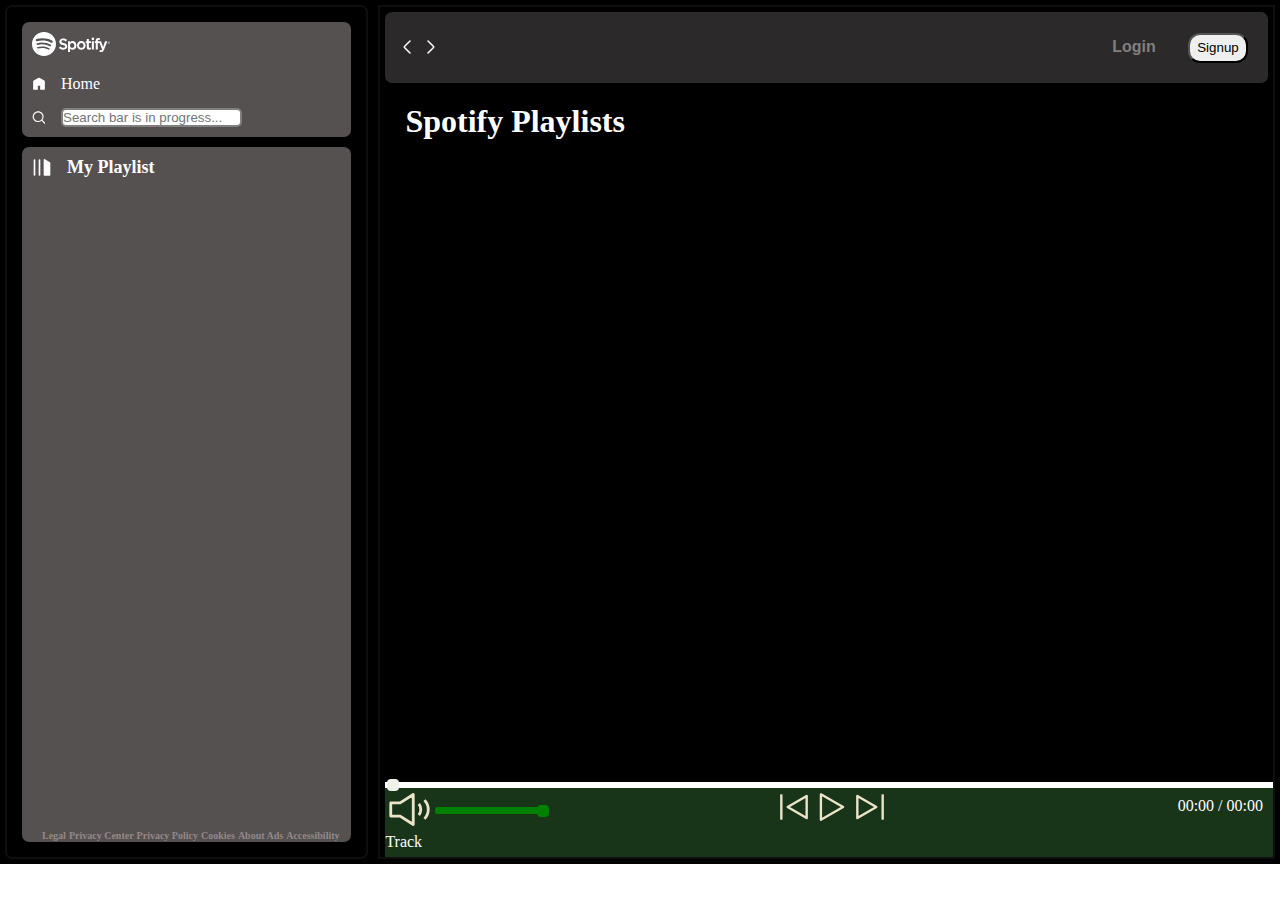
<file: index.html>
<!DOCTYPE html>
<html lang="en">
<head>
    <meta charset="UTF-8">
    <meta name="viewport" content="width=device-width, initial-scale=1.0">
    <link rel="stylesheet" href="utility.css">
    <link rel="stylesheet" href="index.css">
    <title>'My music My world'</title>
</head>
<body>
    <script src = "index.js"> </script>
    <div class="container flex bg-black">
        <div class="left border rounded"> 
            <!-- /* yaha pr left  border bg- black 3 class denote krta hai utility me border, bg-black wala css hai*/ -->
            <div class="home bg-grey rounded p1 m1">
            <img class = "invert" src="images/logo.svg" alt="logo">
            <img src="images/close.svg" alt="close" class = "close invert" style = "position: absolute; right: 20px; cursor: pointer;">
            <ul>
                <li> <img class = "invert" src="images/home.svg" alt="home">Home</li>
                <li> <img class = "invert" src="images/search.svg" alt="search"><input type="text" id="searchBox" placeholder="Search bar is in progress..." style="border: grey 2px solid; width: 1200px !important; border-radius: 5px;"></li>
            </ul>
            </div>
            <div class="library bg-grey rounded p1 m1">
                <div class="heading">
                 <img src="images/playlist.svg" alt="playlist" class="invert">
                 <h2>My Playlist</h2>
                </div>
                

                <div class="songList" style = "display: flex; overflow-y: scroll; overflow-x:visible; height: 68vh;">
                    <ul>
                         </ul>
                </div>
                <div class="footer">
                    <div><a href="https://www.spotify.com/jp/legal/"><span>Legal</span></a></div>
                    <div><a href="https://www.spotify.com/jp/privacy/"><span>Privacy Center</span></a></div>
                    <div><a href="https://www.spotify.com/jp/legal/privacy-policy/"><span>Privacy Policy</span></a>
                    </div>
                    <div><a href="https://www.spotify.com/jp/legal/cookies-policy/"><span>Cookies</span></a></div>
                    <div><a href="https://www.spotify.com/jp/legal/privacy-policy/#s3"><span>About Ads</span></a></div>
                    <div><a href="https://www.spotify.com/jp/accessibility/"><span>Accessibility</span></a></div>
                </div>
            </div>
                </div>
        <div class="right border">
            <div class="header rounded">
                <div class="nav">
                        <img width="40" class="invert hamburger" src="images/hamburger.svg" alt="hamburger">
                        <svg width="24" height="24" viewBox="0 0 24 24" fill="none" xmlns="http://www.w3.org/2000/svg">
                            <path
                                d="M15 6L9.70711 11.2929C9.37377 11.6262 9.20711 11.7929 9.20711 12C9.20711 12.2071 9.37377 12.3738 9.70711 12.7071L15 18"
                                stroke="#ffffff" stroke-width="1.5" stroke-linecap="round" stroke-linejoin="round" />
                        </svg>
                        <svg width="24" height="24" viewBox="0 0 24 24" fill="none" xmlns="http://www.w3.org/2000/svg">
                            <path
                                d="M9 18L14.2929 12.7071C14.6262 12.3738 14.7929 12.2071 14.7929 12C14.7929 11.7929 14.6262 11.6262 14.2929 11.2929L9 6"
                                stroke="#ffffff" stroke-width="1.5" stroke-linecap="round" stroke-linejoin="round" />
                        </svg>
                    </div>
                <div class="button rounded">
                    <button class = "loginbtn">Login</button>
                    <button class = "signupbtn">Signup</button>
                </div>
            </div>
            <div class="spotify-playlist">
                <h1 style="margin: 20px;">Spotify Playlists</h1>
                <div class="cardcontainer">
                    
                </div>
            </div>
            <div class="playbar"> 
                <div class="w1">
                <div class="seekBar">
                    <div class="circle"></div>
                </div>
                </div>
                <div class="w2" style = "display: flex; justify-content: center; height: 38px">
                    <div class = "timeinbar" style = "position: absolute; right: 15px; top: 15px;"> 00:00 / 00:00 </div>
                    <!-- <div style = "width: 20%; height: 100%;"> -->
                <img src="images/prevsong.svg" alt="prev" class = "invert playbarbutton">
                <img src="images/play.svg" alt="play" class = "invert playbarbutton">
                <img src="images/nextsong.svg" alt="next" class = "invert playbarbutton">
                    
                         </div>
                <!-- <div style = "padding: 0; margin: 0; overflow: visible"> -->
                    <img src="images/volume.svg" alt="vol" class = "invert volbutton" style=" position: absolute; left: 2px; top: 5px; height: 60%;">
                    <div class="volumebar" style = "position: absolute; left: 50px; top: 25px; display: flex; ">
                    <div class="vol circle" style = "background-color: green; position:absolute; top: -4px; left: 100%;"></div>
                </div>  
                <!-- </div> -->
                <div class="w3">
                    <div class = "songinbar" style = "position: absolute; overflow: hidden; width: 98%; height: 20px; bottom: 4px"> Track </div>
                </div>
            </div>
        </div>
    </div>
</body>
</html>
</file>
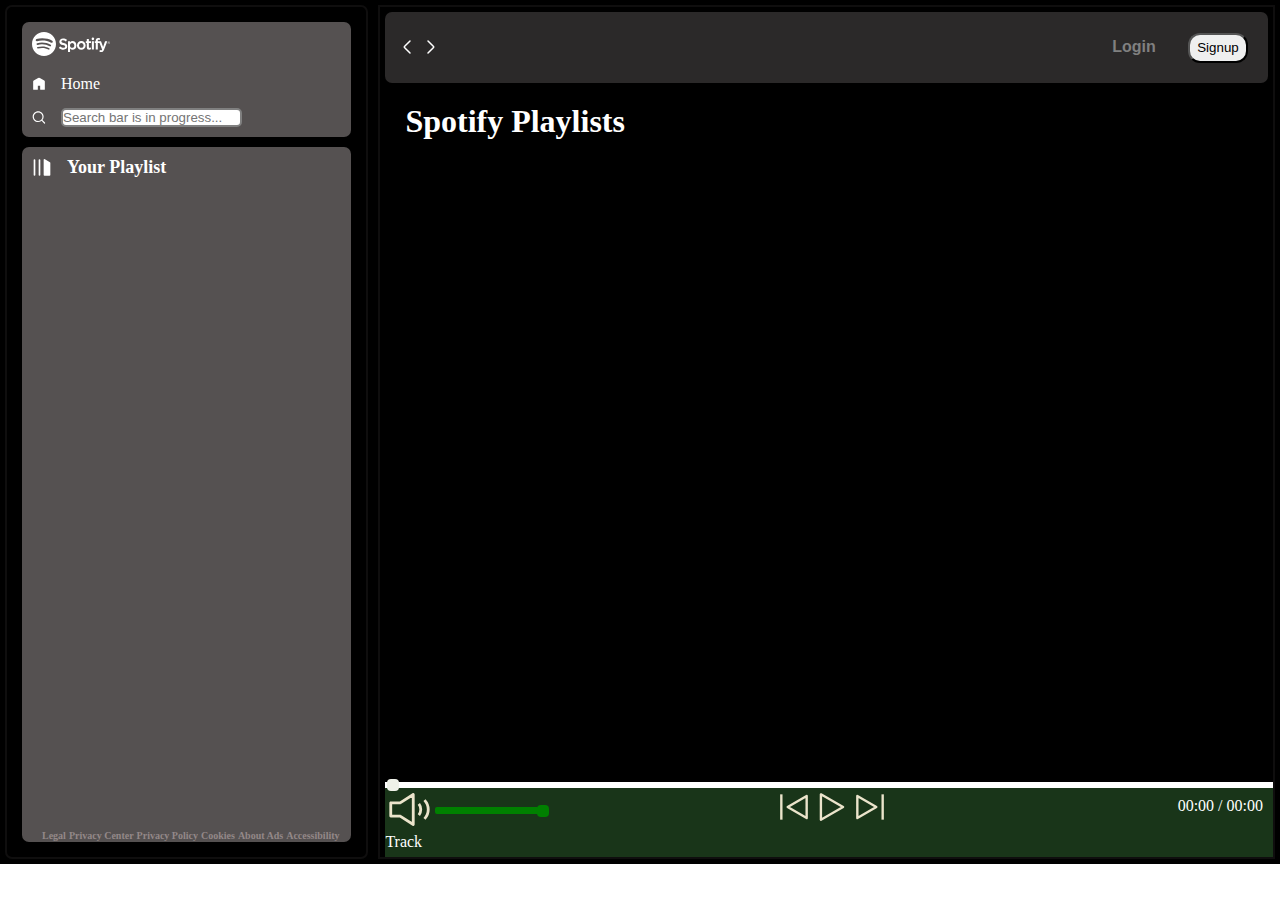
<file: spotify.html>
<!DOCTYPE html>
<html lang="en">
<head>
    <meta charset="UTF-8">
    <meta name="viewport" content="width=device-width, initial-scale=1.0">
    <link rel="stylesheet" href="utility.css">
    <link rel="stylesheet" href="index.css">
    <title>'Web Player: Music for everyone'</title>
</head>
<body>
    <script src = "index.js"> </script>
    <div class="container flex bg-black">
        <div class="left border rounded"> 
            <!-- /* yaha pr left  border bg- black 3 class denote krta hai utility me border, bg-black wala css hai*/ -->
            <div class="home bg-grey rounded p1 m1">
            <img class = "invert" src="images/logo.svg" alt="logo">
            <img src="images/close.svg" alt="close" class = "close invert" style = "position: absolute; right: 20px; cursor: pointer;">
            <ul>
                <li> <img class = "invert" src="images/home.svg" alt="home">Home</li>
                <li> <img class = "invert" src="images/search.svg" alt="search"><input type="text" id="searchBox" placeholder="Search bar is in progress..." style="border: grey 2px solid; width: 1200px !important; border-radius: 5px;"></li>
            </ul>
            </div>
            <div class="library bg-grey rounded p1 m1">
                <div class="heading">
                 <img src="images/playlist.svg" alt="playlist" class="invert">
                 <h2>Your Playlist</h2>
                </div>
                

                <div class="songList" style = "display: flex; overflow-y: scroll; overflow-x:visible; height: 68vh;">
                    <ul>
                         </ul>
                </div>
                <div class="footer">
                    <div><a href="https://www.spotify.com/jp/legal/"><span>Legal</span></a></div>
                    <div><a href="https://www.spotify.com/jp/privacy/"><span>Privacy Center</span></a></div>
                    <div><a href="https://www.spotify.com/jp/legal/privacy-policy/"><span>Privacy Policy</span></a>
                    </div>
                    <div><a href="https://www.spotify.com/jp/legal/cookies-policy/"><span>Cookies</span></a></div>
                    <div><a href="https://www.spotify.com/jp/legal/privacy-policy/#s3"><span>About Ads</span></a></div>
                    <div><a href="https://www.spotify.com/jp/accessibility/"><span>Accessibility</span></a></div>
                </div>
            </div>
                </div>
        <div class="right border">
            <div class="header rounded">
                <div class="nav">
                        <img width="40" class="invert hamburger" src="images/hamburger.svg" alt="hamburger">
                        <svg width="24" height="24" viewBox="0 0 24 24" fill="none" xmlns="http://www.w3.org/2000/svg">
                            <path
                                d="M15 6L9.70711 11.2929C9.37377 11.6262 9.20711 11.7929 9.20711 12C9.20711 12.2071 9.37377 12.3738 9.70711 12.7071L15 18"
                                stroke="#ffffff" stroke-width="1.5" stroke-linecap="round" stroke-linejoin="round" />
                        </svg>
                        <svg width="24" height="24" viewBox="0 0 24 24" fill="none" xmlns="http://www.w3.org/2000/svg">
                            <path
                                d="M9 18L14.2929 12.7071C14.6262 12.3738 14.7929 12.2071 14.7929 12C14.7929 11.7929 14.6262 11.6262 14.2929 11.2929L9 6"
                                stroke="#ffffff" stroke-width="1.5" stroke-linecap="round" stroke-linejoin="round" />
                        </svg>
                    </div>
                <div class="button rounded">
                    <button class = "loginbtn">Login</button>
                    <button class = "signupbtn">Signup</button>
                </div>
            </div>
            <div class="spotify-playlist">
                <h1 style="margin: 20px;">Spotify Playlists</h1>
                <div class="cardcontainer">
                    
                </div>
            </div>
            <div class="playbar"> 
                <div class="w1">
                <div class="seekBar">
                    <div class="circle"></div>
                </div>
                </div>
                <div class="w2" style = "display: flex; justify-content: center; height: 38px">
                    <div class = "timeinbar" style = "position: absolute; right: 15px; top: 15px;"> 00:00 / 00:00 </div>
                    <!-- <div style = "width: 20%; height: 100%;"> -->
                <img src="images/prevsong.svg" alt="prev" class = "invert playbarbutton">
                <img src="images/play.svg" alt="play" class = "invert playbarbutton">
                <img src="images/nextsong.svg" alt="next" class = "invert playbarbutton">
                    
                         </div>
                <!-- <div style = "padding: 0; margin: 0; overflow: visible"> -->
                    <img src="images/volume.svg" alt="vol" class = "invert volbutton" style=" position: absolute; left: 2px; top: 5px; height: 60%;">
                    <div class="volumebar" style = "position: absolute; left: 50px; top: 25px; display: flex; ">
                    <div class="vol circle" style = "background-color: green; position:absolute; top: -4px; left: 100%;"></div>
                </div>  
                <!-- </div> -->
                <div class="w3">
                    <div class = "songinbar" style = "position: absolute; overflow: hidden; width: 98%; height: 20px; bottom: 4px"> Track </div>
                </div>
            </div>
        </div>
    </div>
</body>
</html>
</file>
<file: utility.css>
.border{
    border: 2px rgb(15, 14, 14) solid;
    /* margin: 3px; */
    /* padding: 3px; */
}
.flex{
    display: flex;
}
.justify-center{
    justify-content: center;
}
.items-center{
    align-items: center;
}
.bg-black{
    background-color: black;
    color: white;
}
.bg-grey{
    background-color:#555151;
}
.invert{
    filter: invert(1);
}
.rounded{
    border-radius: 7px;;
}
.p1{
    padding: 10px;
}
.m1{
    margin: 10px;
}
</file>
<file: index.css>
*{
    margin: 0px;
    padding: 0px;
} /* by default sbki margin and padding 0 krdega*/
.body{
  background-color: black;
  padding: 0px;
  scrollbar-color: transparent;
  height: 100vh;
}
.left{
    width: 380px;
    padding: 5px;
    margin: 5px;
    justify-content: left;
}
.home ul li{
    width: 14px;
    list-style: none; /*to remove bullets*/
    display:flex;
    gap: 15px;
    padding-top: 15px;
    /* justify-content: right; */
}
.heading {
    display: flex; /* arrange image and h2 side by side */
    /* align-items: center; vertically center */
    gap: 15px; /* space between image and text */
    padding-top: 0px;
    font-weight: bold;
    font-size: 12px;;
}

.heading img{
    width: 20px; /* or wtever size you want */
}
.library{
  min-height: 75vh;
  position: relative;
}
.footer {
  display: flex;
  flex-wrap: wrap;
  font-size: 10px;
  font-weight: bold;
  gap: 3px;
  padding: 10px;
  position: absolute;
  bottom: 0px;
  padding-bottom: 1px;
  margin: 0px;
}

.footer a {
  color: rgb(147, 136, 136);
  text-decoration: none;
}

.footer a:hover {
  color: black;
}
.right{
    width: 75vw;
    padding: 5px;
    margin: 5px;
    position: relative;
    overflow-x: hidden;
}
.header{
  display: flex; /*sb ek line me aa jaega and justify content wagairah bhi use kr skte h*/
  justify-content: space-between;
  background-color: rgb(43, 41, 41);
  margin: 0px;
  width: 100%;
}
.header > *{
  padding: 10px;
}
.nav{
  display: flex;
  align-items: center;
}
.hamburger{
  display: none;
}
.spotify-playlist{
  padding: 0px;
}
.cardcontainer{
  display: flex;
  flex-wrap: wrap;
  margin: 0px;
  gap: 0px;
  max-height: 70vh;
  overflow-y: auto;
}
.spotify-playlist .card{
  margin: 10px;
  width: 200px;
  padding: 5px;
  border-radius: 5px;
  background-color: rgb(100, 104, 104);
  position: relative;
}
.card img{
  width: 100%;
  object-fit: contain;
}
.card .play{
  background-color: green;
  object-fit: contain;
  position: absolute;
  display: flex;
  justify-content: center;
  align-items: center;
  top: 152px;
  left: 155px;
  width: 50px;
  height: 50px;
  border-radius: 25px;
  opacity: 0;
  transition: all 0.5s ease; /* fixed */
  pointer-events: none; /* prevent interaction when hidden */
}
.card:hover{
  background-color: #46453f;
}
.card:hover .play {
  opacity: 1;
  pointer-events: auto;
}
.loginbtn{
  background-color: rgb(43, 41, 41);
  color: grey;
  font-weight: bold;
  width: 60px;
  height: 30px;
  font-size: 16px;
  border: 0;
  cursor: pointer;
}
.loginbtn:hover{ /*there should be no space between class and :hover otherwise it will consider as a class*/
  color: white;
  font-size: 20px;
  width: 65px;
}
.signupbtn{
  width: 60px;
  height: 30px;
  border-radius: 12px;
  cursor: pointer;
  padding: 5px;;
}
.signupbtn:hover{
  width: 65px;
  font-weight: bold;
  height: 35px;
}
.button >*{
  margin: 10px;
}
.playbar{
   height: 75px;
   width: 100%;
   padding: 0%;
   position: absolute;
   background-color: rgb(25, 53, 25);
   bottom: 0px;
   margin: 0px;
   margin-right: 4px;
   flex-direction: column;
   justify-content: space-between;
   align-items:  center;
   gap: 10px;
}
.seekBar{
  height: 2px;
  width: 100%;
  background-color: white;
  border: solid white 2px;
  display: flex;
  align-items: center;
  position: relative;
  cursor: pointer;
  margin-right: 4px;
}
.circle{
  height: 12px;
  width: 12px;
  border-radius: 4px;
  background-color: rgb(239, 242, 233);
  transition-property: position;
  position: absolute;
}
@media (min-width: 850px){.w2 >*:hover{
   filter: invert(0.6);
}}
.songList ul {
  padding-left: 20px; /* Controls overall indent */
}

.songList ul li {
  list-style: decimal outside;
  margin: 10px 0;
  padding-left: 0;      /* Avoid extra indent */
  text-indent: 2px;   /* Pull text closer to the marker */
}
.songButton {
    display: flex;
    align-items: center;
    justify-content: space-between;
    background-color: #4b4b4b; /* Example background */
    padding: 10px 20px;
    position: relative;
    color: #f0eada;
    font-family: sans-serif;
    margin: 8px 0;
}

.musicIcon img {
    width: 24px;
    margin-right: 10px;
}

.songInfo {
    display: flex;
    flex-direction: column;
    margin-left: 10px;
}

.playNow {
    margin-left: auto;
    margin-right: 10px;
    font-weight: bold;
    cursor: pointer;
}

.playIcon {
    width: 20px;
}
.playIcon :hover{
  width: 15px;
}
.volumebar {
  background-color: green;
  width: 100px;
  height: 3px;
  border: 2px solid green;
  border-radius: 2px;
  position: absolute;
  top:5px;
  /* display: none; */
}


@media (max-width:850px){
  .left{
    position: absolute;
    left: -120%; /* initially hidden */
    transition: all 0.3s ease;
    z-index: 1;
    width: 420px;
    background-color: black; 
    height: 100vh;
    top: 0;
  }

  .right {
    width: 98vw;
    height: 98vh;
  }

  .hamburger {
    display: block;
    cursor: pointer;
  }

  .left.show {
    left: 0; /* visible when "show" class is added */
  }
 

}
@media (max-width:420px){
  .left{
    position: absolute;
    left: -120%; /* initially hidden */
    transition: all 0.3s ease;
    z-index: 1;
    width: 98vw;
    background-color: black; 
    height: 100vh;
    top: 0;
  }

  .right {
    width: 98vw;
    height: 98vh;
  }

  .hamburger {
    display: block;
    cursor: pointer;
  }

  .left.show {
    left: 0; /* visible when "show" class is added */
  }
  .cardcontainer{
  justify-content: center;
}
}
@media (max-width:500px){
   .volumebar{
  width: 12vw;
}
}
</file>
